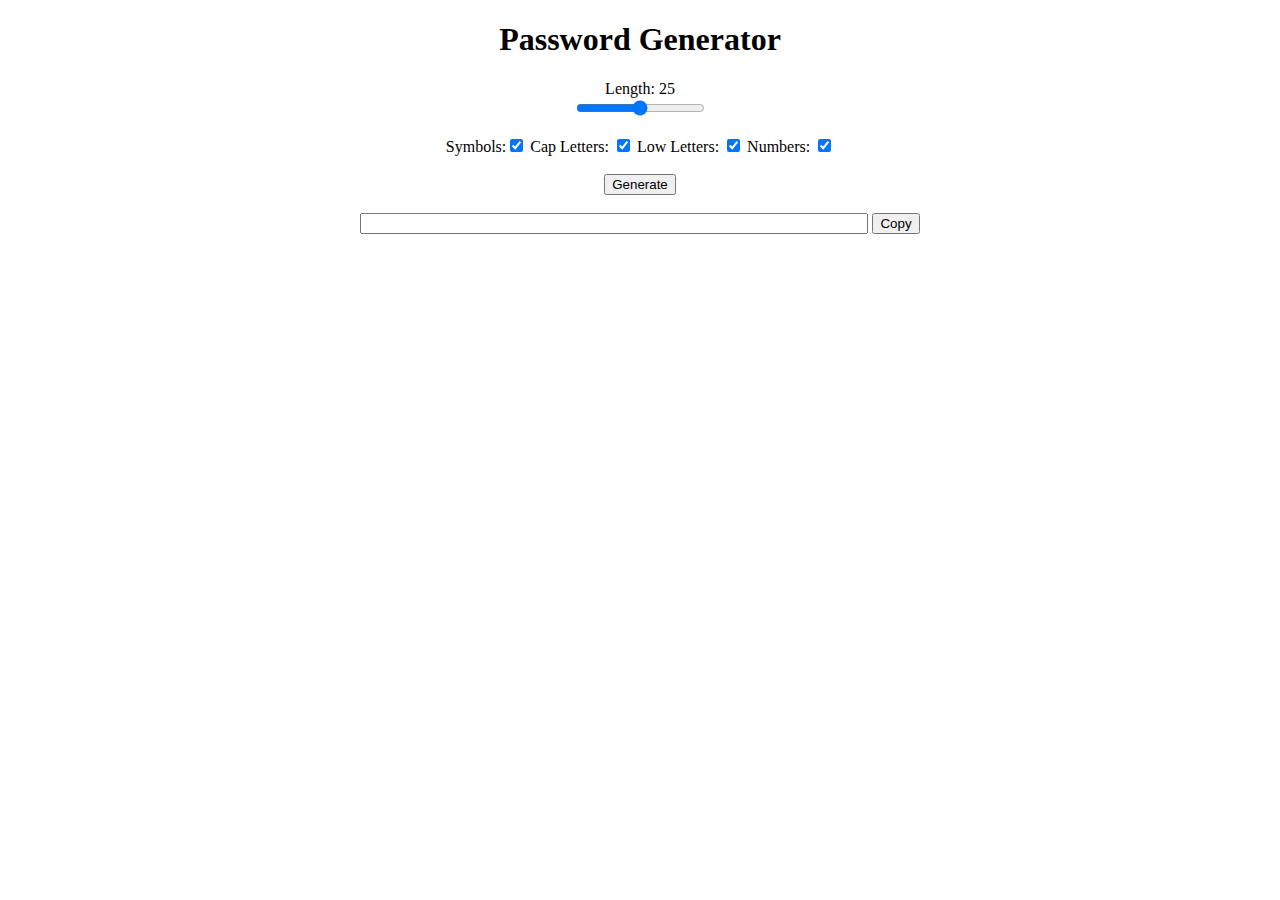
<file: password-generator/index.html>
<!DOCTYPE html>
<html lang="en">
<head>
    <meta charset="UTF-8">
    <meta http-equiv="X-UA-Compatible"l content="IE=edge">
    <meta name="viewport" content="width=device-width, initial-scale=1.0">
    <title>Project #1 by Enes</title>
    <link rel="stylesheet" href="index.css">
    <link rel="shortcut icon" href="logo2.png">
</head>
<body>
    <h1>Password Generator</h1>
    <div class="container">
        <label id="capacity">Length: 25</label>
        <input id="count"  type="range" value="25" min="0" max="50" step="1">
        <br>
        <div class="settings">
                Symbols:<input checked="true"   id="symbol" type="checkbox">
                Cap Letters: <input checked="true"   id="cap" type="checkbox">
                Low Letters: <input  checked="true" id="low" type="checkbox">
                Numbers: <input checked="true"  id="num" type="checkbox">
        </div>
        <br>
        <button id="generate">Generate</button>
        <br>
        <div id="pass-container">
            <input id="pass" type="text" readonly>
            <button id="copy">Copy</button>
        </div>
    </div>
    <script src="index.js"></script>
</body>
</html>
</file>
<file: password-generator/index.css>
h1 {
    text-align: center;
}

input[type="text"]{
    width: 500px;
}
.container {
    display: flex;
    justify-content: center;
    align-items: center;
    flex-direction: column;
}
</file>
